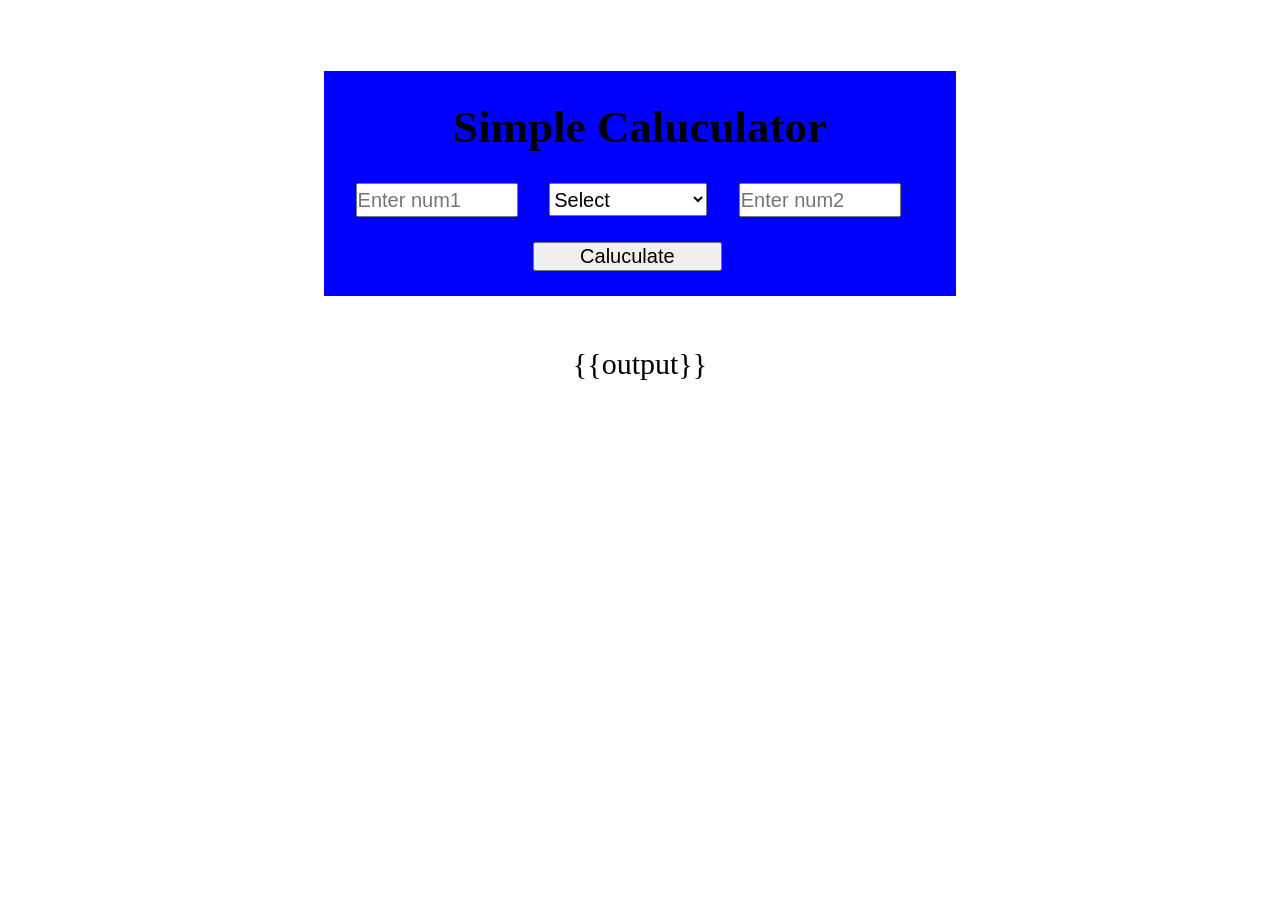
<file: template/index.html>
<!DOCTYPE html>
<html lang="en">
<head>
    <meta charset="UTF-8">
    <meta name="viewport" content="width=device-width, initial-scale=1.0">
    <title>Caluculator</title>
    <link rel="stylesheet" href="../static/css/style.css">
</head>
<body>
    <div class="first">
        <h1>Simple Caluculator</h1>
        <form action="" method="post">
            <input type="number" name="num1" placeholder="Enter num1" required>
            <select name="opr">
                <option value="" disabled selected>Select</option>
                <option value="add">+</option>
                <option value="sub">-</option>
                <option value="mul">x</option>
                <option value="div">/</option>
            </select>
            <input type="number" name="num2" placeholder="Enter num2" required>
            <button type="submit">Caluculate</button>
        </form>
    </div>
    <div class="output-div">
        {{output}}
    </div>
</body>
</html>
</file>
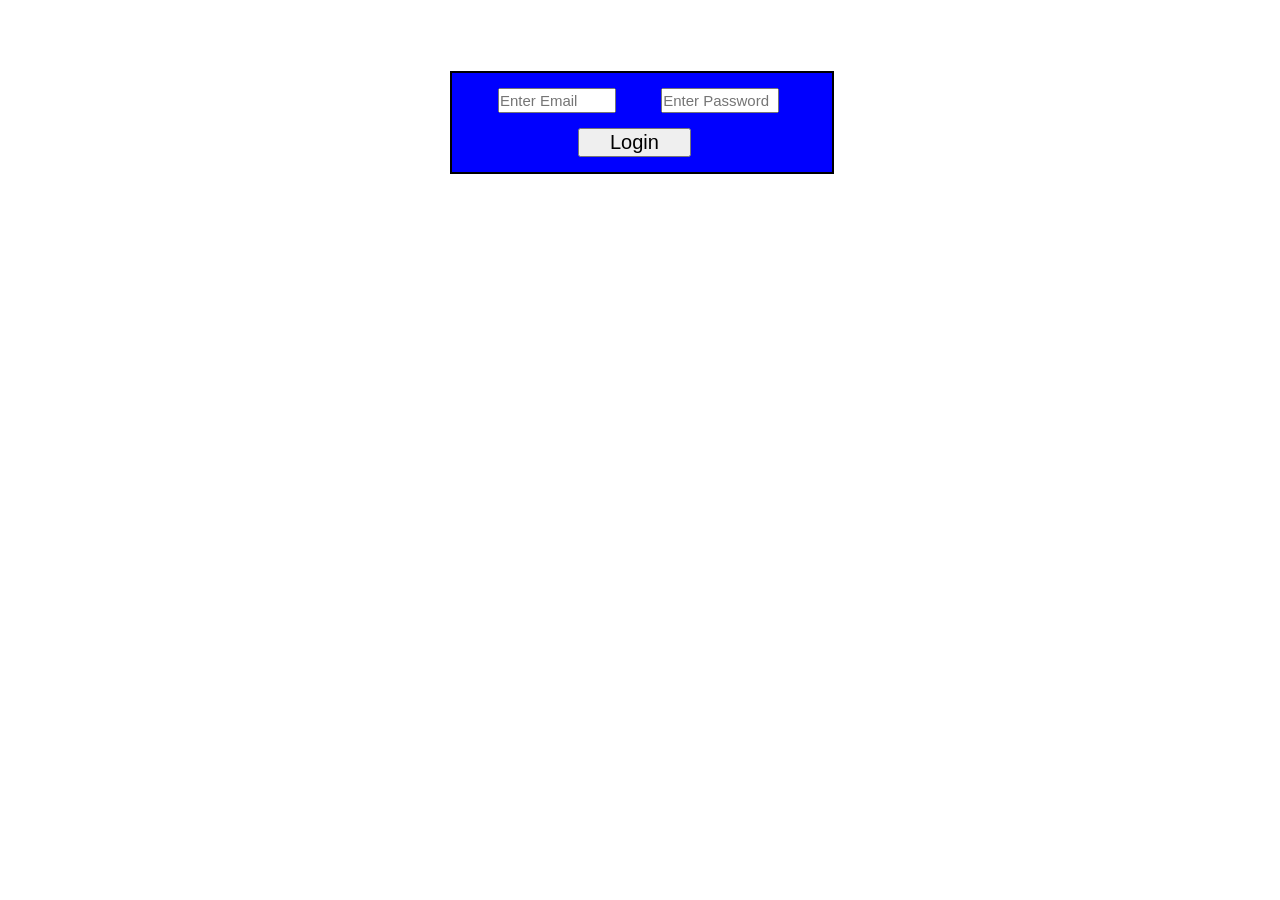
<file: template/login.html>
<!DOCTYPE html>
<html lang="en">
<head>
    <title>Document</title>
    <link rel="stylesheet" href="../static/css/style.css"
</head>
<body>
    <div class="login-div">
        <form action="" method="post">
            <input type="email" placeholder="Enter Email" required name="email">
            <input type="password" placeholder="Enter Password" required name="password">
            <button type="submit">Login</button>
        </form>
    </div>
</body>
</html>
</file>
<file: static/css/style.css>
.first{
    float: left;
    width: 50%;
    background-color: blue;
    margin: 5% 0% 0% 25%;

}
.first h1{
    text-align: center;
    font-size: 45px;
}
.first input,.first select{
    float: left;
    width: 25%;
    font-size: 20px;
    margin: 0% 0% 4% 5%;
    padding: 0.5% 0% 0.5% 0%;
}
.first button{
    float: left;
    width: 30%;
    font-size: 20px;
    margin: 0% 0% 4% 33%;
}
.output-div{
    float: left;
    width: 30%;
    margin: 4% 0% 0% 35%;
    /* border: 4px solid black; */
    text-align: center;
    font-size: 30px;
}
.login-div{
    float: left;
    width: 30%;
    background-color: blue;
    margin: 5% 0% 0% 35%;
    border: 2px solid black;

}
.login-div input{
    float: left;
    width: 30%;
    font-size: 15px;
    margin: 4% 0% 4% 12%;
    padding: 0.5% 0% 0.5% 0%;
}
.login-div button{
    float: left;
    width: 30%;
    font-size: 20px;
    margin: 0% 0% 4% 33%;
}
</file>
